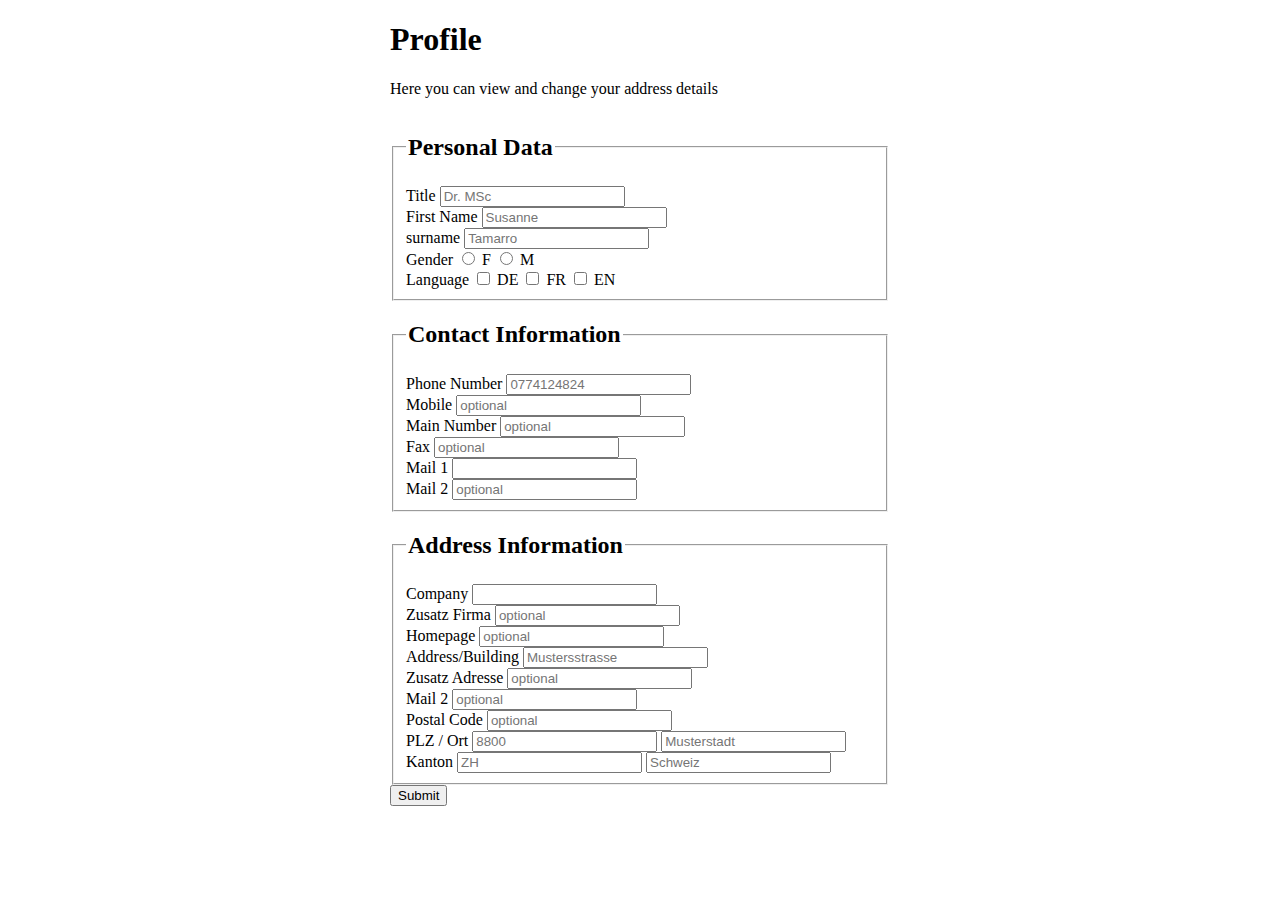
<file: form2/index.html>
<!DOCTYPE html>
<html lang="en">
<head>
    <meta charset="UTF-8">
    <meta http-equiv="X-UA-Compatible" content="IE=edge">
    <meta name="viewport" content="width=device-width, initial-scale=1.0">
    <title>Document</title>
    <link rel="stylesheet" href="style.css">
</head>
<body>

    <form>
        <h1>Profile</h1>
        <p>Here you can view and change your address details</p>
        <div>
        
        <fieldset id="part1">
            <legend><h2>Personal Data</h2></legend>
            <div>
                <label for="title">Title</label>
                <input type="text" id="title" name="title" placeholder="Dr. MSc">
            </div>
            <div>
                <label for="name">First Name</label>
                <input type="text" id="name" name="name" placeholder="Susanne">
            </div>
            <div>
                <label for="surname">surname</label>
                 <input type="text" id="surname" name="surname" placeholder="Tamarro" required>
            </div>
            <div>
                <label>Gender</label>
                <label>
                    <input type="radio" name="gender" value="female"> F
                </label> 
                <label>
                    <input type="radio" name="gender" value="male"> M
                </label>         
            </div>
            <div> 
                <label>Language</label>
                <input type="checkbox" value="DE"> DE
                <input type="checkbox" value="FR"> FR
                <input type="checkbox" value="EN"> EN
            </div> 
        </fieldset>

        <fieldset id="part2">
            <legend><h2>Contact Information</h2></legend>
            <div>
                <label for="phone">Phone Number</label>
                <input type="number" id="phone" name="phone" placeholder="0774124824">
            </div>
            <div>
                <label for="mobile">Mobile</label>
                <input type="number" id="mobile" name="mobile" placeholder="optional">
            </div>
            <div>
                <label for="mainNumber">Main Number</label>
                 <input type="number" id="mainNumber" name="mainNumber" placeholder="optional">
            </div>
            <div>
                <label for="fax">Fax</label>
                 <input type="fax" id="fax" name="mainNumber" placeholder="optional">
            </div>
            <div>
                <label for="mail1">Mail 1</label>
                 <input type="text" id="mail1" name="mail1" required>
            </div>
            <div>
                <label for="mail2">Mail 2</label>
                 <input type="text" id="mail2" name="mail2" placeholder="optional">
            </div>
        </fieldset>

            <fieldset id="part3">
                <legend><h2>Address Information</h2></legend>
                <div>
                    <label for="company">Company</label>
                    <input type="text" id="company" name="company">
                </div>
                <div>
                    <label for="zusatz">Zusatz Firma</label>
                    <input type="text" id="zusatz" name="zusatz" placeholder="optional">
                </div>
                <div>
                    <label for="homepage">Homepage</label>
                     <input type="homepage" id="homepage" name="homepage" placeholder="optional">
                </div>
                <div>
                    <label for="adress">Address/Building</label>
                     <input type="text" id="adress" name="adress" placeholder="Mustersstrasse">
                </div>
                <div>
                    <label>Zusatz Adresse</label>
                     <input type="text" placeholder="optional">
                </div>
                <div>
                    <label for="mail2">Mail 2</label>
                     <input type="text" id="mail2" name="mail2" placeholder="optional">
                </div>
                <div>
                    <label>Postal Code</label>
                     <input type="number" placeholder="optional">
                </div>
                <div>
                    <label>PLZ / Ort</label>
                     <input type="number" placeholder="8800">
                     <input type="text" placeholder="Musterstadt">
                </div>
                <div>
                    <label>Kanton</label>
                     <input type="text" placeholder="ZH">
                     <input type="text" placeholder="Schweiz">
                </div>
            </fieldset>
            <input type="submit">
    
    </form>
    
</body>
</html>
</file>
<file: form2/style.css>
body{
    max-width: 500px;
    margin: auto;
}
</file>
